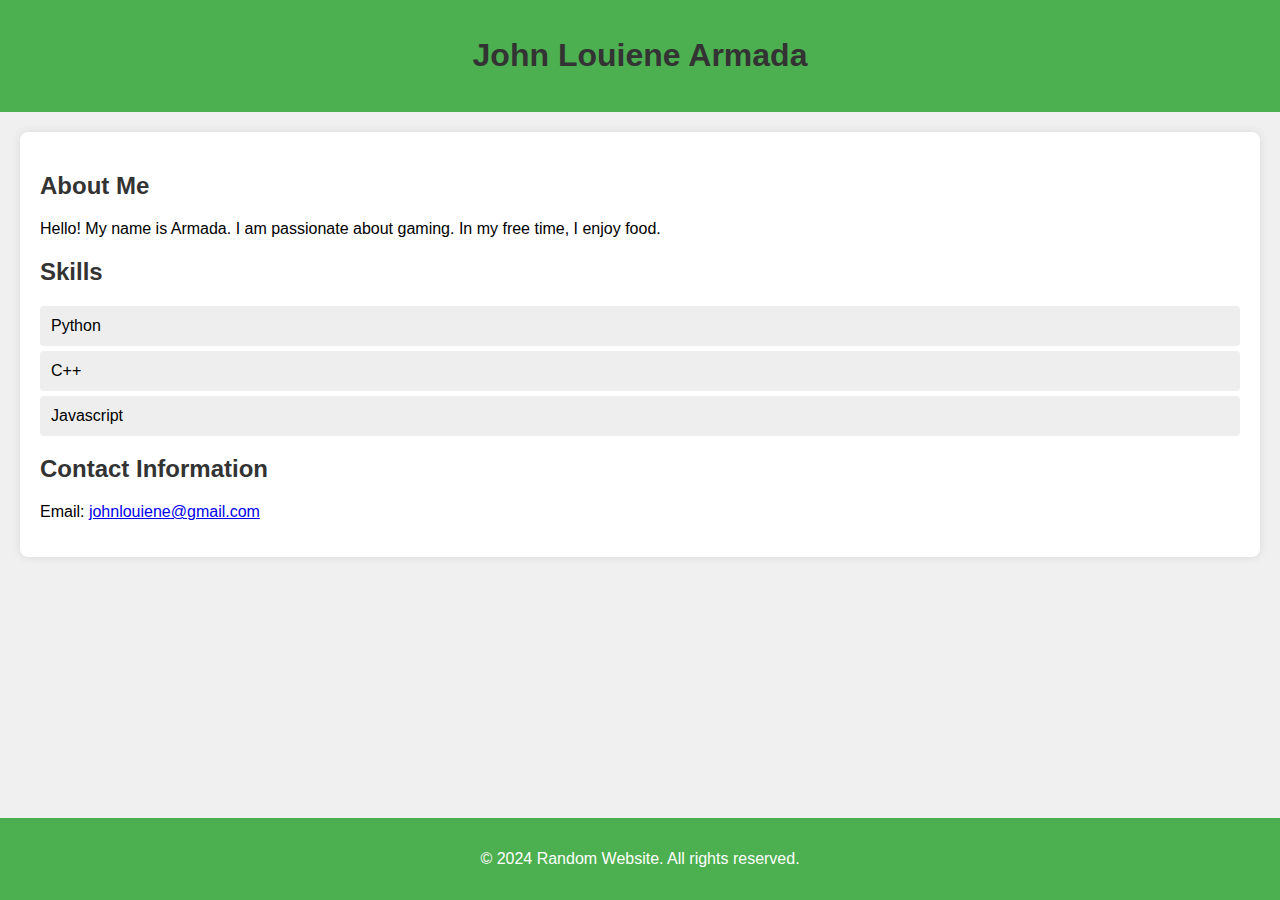
<file: index.html>
<!DOCTYPE html>
<html lang="en">
<head>
    <meta charset="UTF-8">
    <meta name="viewport" content="width=device-width, initial-scale=1.0">
    <title>Silly Page</title>
    <link rel="stylesheet" href="styles.css">
</head>
<body>
    <header>
        <h1>John Louiene Armada</h1>
    </header>
    <main>
        <section id="about">
            <h2>About Me</h2>
            <p>Hello! My name is Armada. I am passionate about gaming. In my free time, I enjoy food.</p>
        </section>
        <section id="New skills">
            <h2>Skills</h2>
            <ul>
                <li>Python</li>
                <li>C++</li>
                <li>Javascript</li>
            </ul>
        </section>
        <section id="contact">
            <h2>Contact Information</h2>
            <p>Email: <a href="mailto:your-email@example.com">johnlouiene@gmail.com</a></p>
        </section>
    </main>
    <footer>
        <p>&copy; 2024 Random Website. All rights reserved.</p>
    </footer>
</body>
</html>
</file>
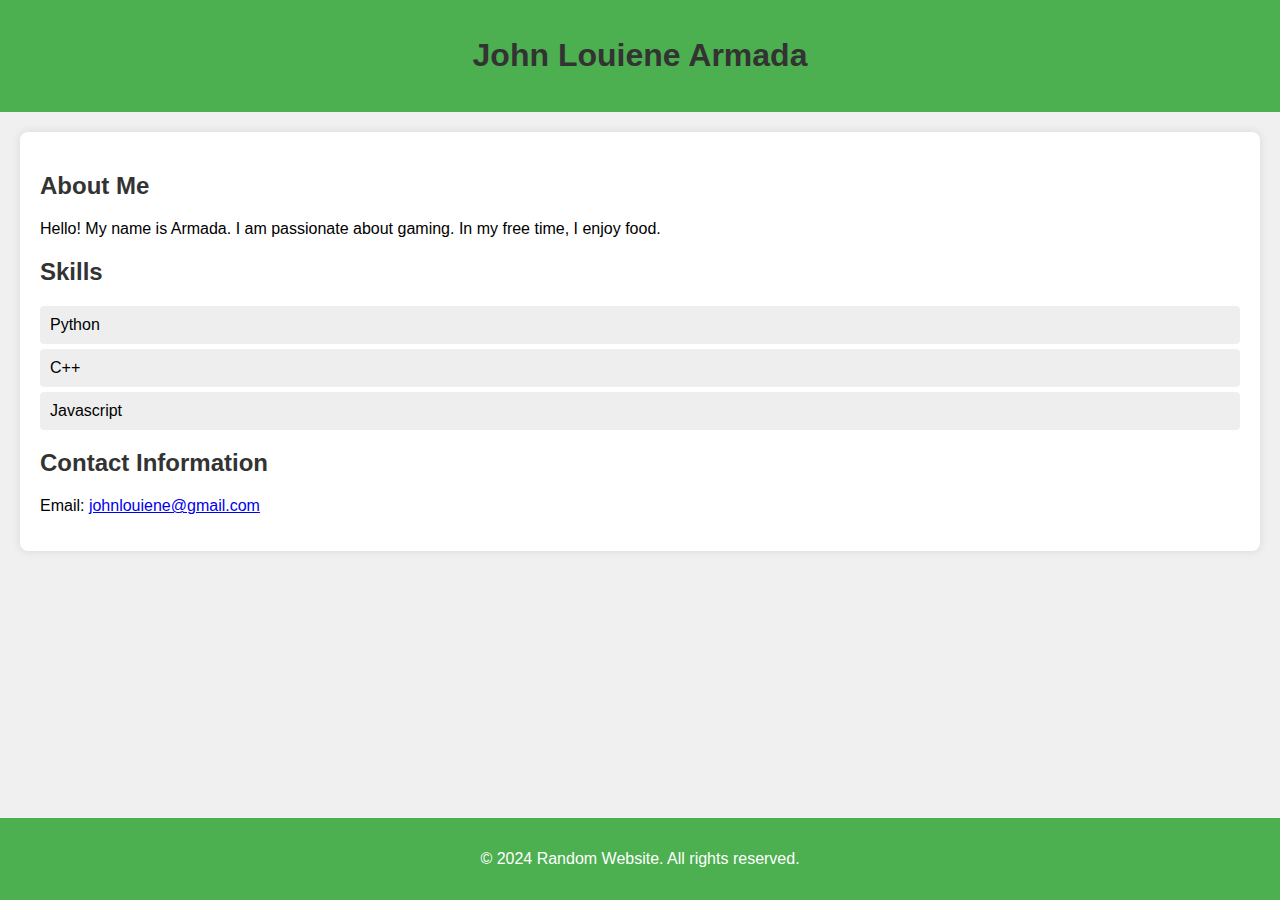
<file: src/index.html>
<!DOCTYPE html>
<html lang="en">
<head>
    <meta charset="UTF-8">
    <meta name="viewport" content="width=device-width, initial-scale=1.0">
    <title>Silly Page</title>
    <link rel="stylesheet" href="styles.css">
</head>
<body>
    <header>
        <h1>John Louiene Armada</h1>
    </header>
    <main>
        <section id="about me">
            <h2>About Me</h2>
            <p>Hello! My name is Armada. I am passionate about gaming. In my free time, I enjoy food.</p>
        </section>
        <section id="New skills">
            <h2>Skills</h2>
            <ul>
                <li>Python</li>
                <li>C++</li>
                <li>Javascript</li>
            </ul>
        </section>
        <section id="contact">
            <h2>Contact Information</h2>
            <p>Email: <a href="mailto:your-email@example.com">johnlouiene@gmail.com</a></p>
        </section>
    </main>
    <footer>
        <p>&copy; 2024 Random Website. All rights reserved.</p>
    </footer>
</body>
</html>
</file>
<file: styles.css>
body {
    font-family: Arial, sans-serif;
    margin: 0;
    padding: 0;
    background-color: #f0f0f0;
}

header {
    background-color: #4CAF50;
    color: white;
    text-align: center;
    padding: 1em 0;
}

main {
    margin: 20px;
    padding: 20px;
    background-color: white;
    border-radius: 8px;
    box-shadow: 0 0 10px rgba(0, 0, 0, 0.1);
}

h1, h2 {
    color: #333;
}

ul {
    list-style-type: none;
    padding: 0;
}

li {
    background-color: #eee;
    margin: 5px 0;
    padding: 11px;
    border-radius: 4px;
}

footer {
    text-align: center;
    padding: 1em 0;
    background-color: #4CAF50;
    color: white;
    position: fixed;
    width: 100%;
    bottom: 0;
}
</file>
<file: src/styles.css>
body {
    font-family: Arial, sans-serif;
    margin: 0;
    padding: 0;
    background-color: #f0f0f0;
}

header {
    background-color: #4CAF50;
    color: white;
    text-align: center;
    padding: 1em 0;
}

main {
    margin: 20px;
    padding: 20px;
    background-color: white;
    border-radius: 8px;
    box-shadow: 0 0 10px rgba(0, 0, 0, 0.1);
}

h1, h2 {
    color: #333;
}

ul {
    list-style-type: none;
    padding: 0;
}

li {
    background-color: #eee;
    margin: 5px 0;
    padding: 10px;
    border-radius: 4px;
}

footer {
    text-align: center;
    padding: 1em 0;
    background-color: #4CAF50;
    color: white;
    position: fixed;
    width: 100%;
    bottom: 0;
}
</file>
